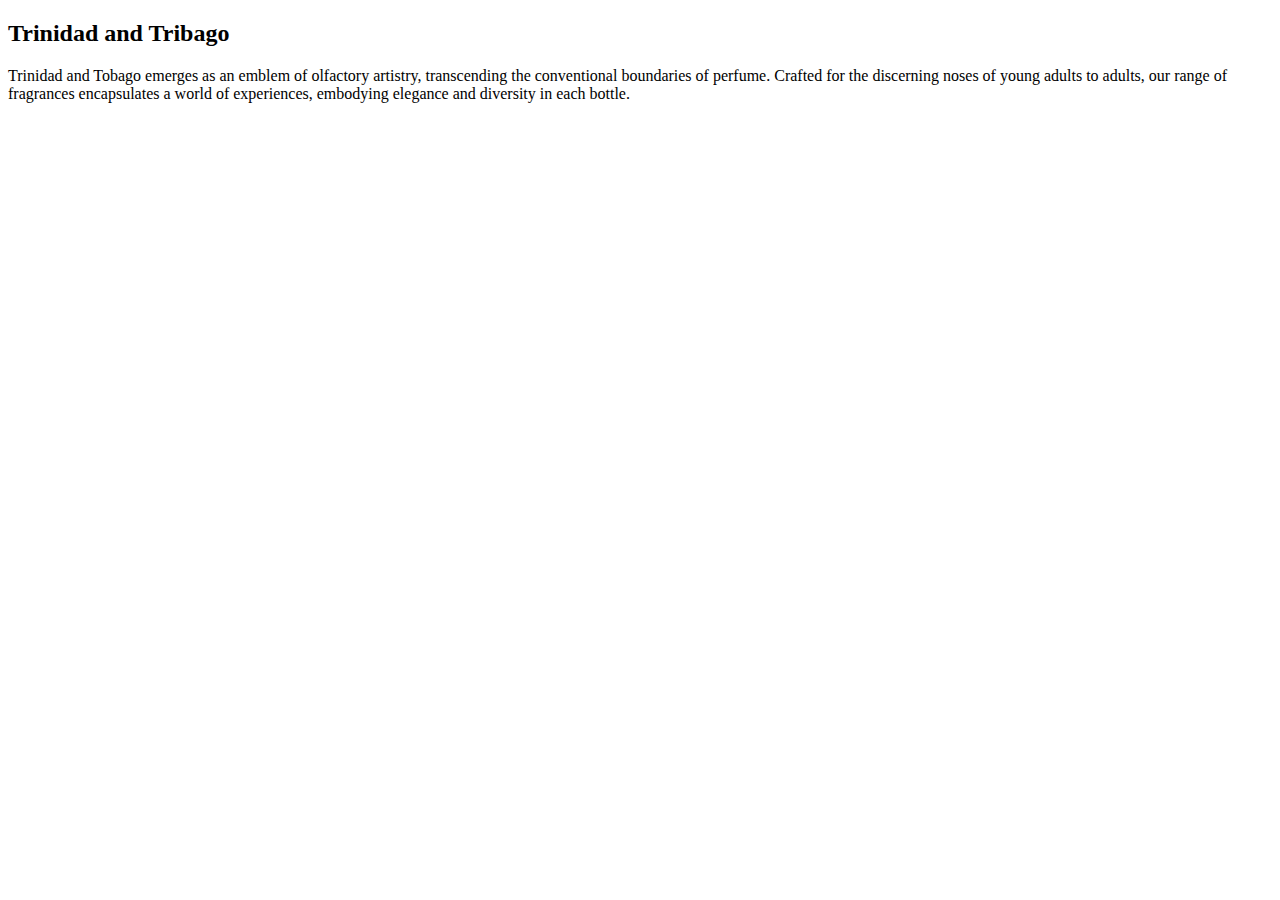
<file: Trinidad and Tribago/Public/About Us.html>
<!DOCTYPE html>
<html lang="en">
<head>
    <meta charset="UTF-8">
    <meta name="viewport" content="width=device-width, initial-scale=1.0">
    <title>ABOUT US | Trinidad and Tobago</title>
</head>
<body>
    <div class="heading-2">
        <h2>Trinidad and Tribago</h2>
    </div>
    <div class="Company description">
        <p>Trinidad and Tobago emerges as an emblem of olfactory artistry, transcending the conventional boundaries of perfume. Crafted for 
            the discerning noses of young adults to adults, our range of fragrances encapsulates a world of experiences, embodying elegance and diversity in each bottle.  </p>
        <br \>
    </div>
</body>
</html>
</file>
